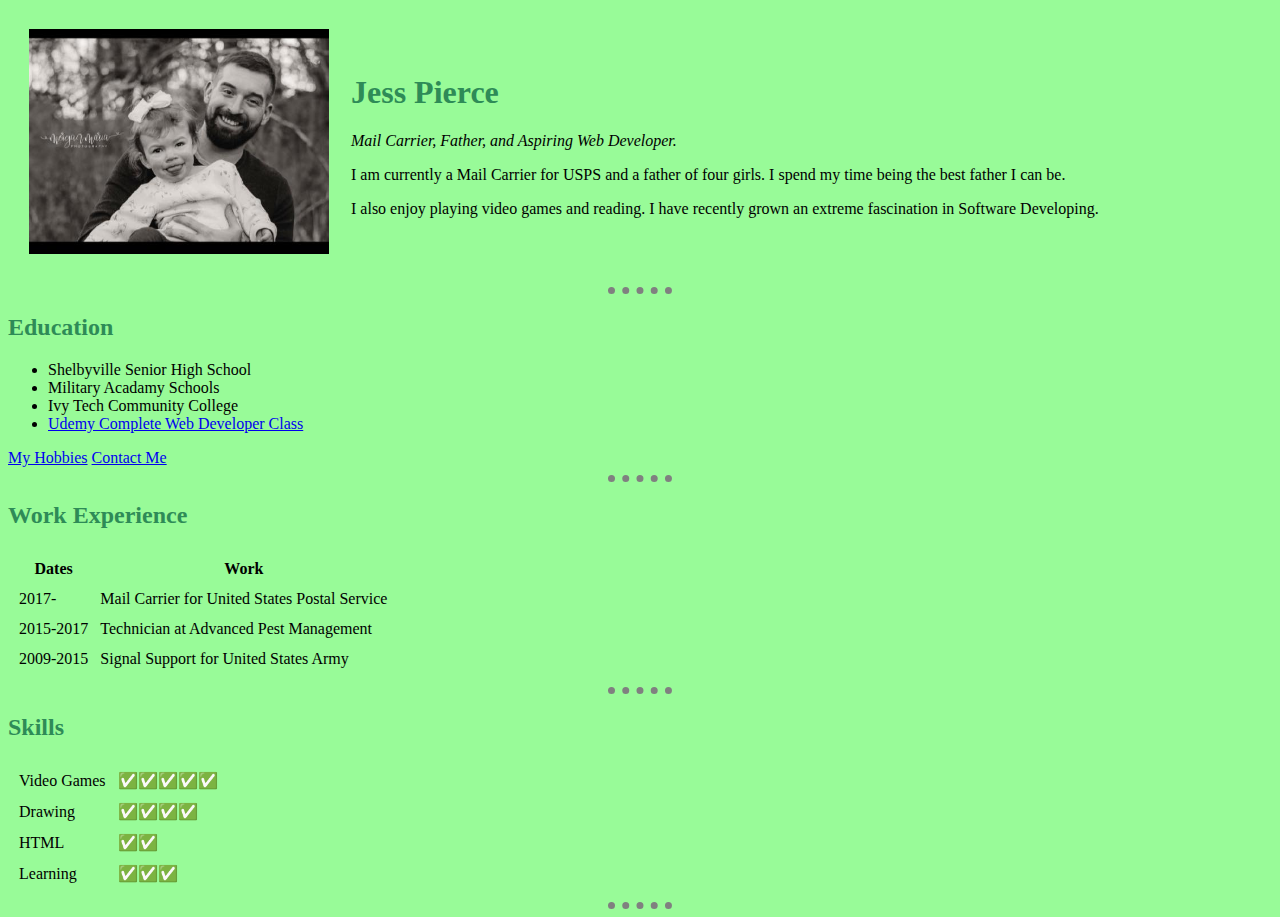
<file: index.html>
<!DOCTYPE html>
<html lang="en" dir="ltr">

<head>
  <meta charset="utf-8">
  <title>Jess' Personal Site</title>
<link rel="stylesheet" href="css/styles.css">
</head>

<body>
  <table cellspacing="20">
    <tr>
      <td><img src="Images/Profile Photo.jpg" alt="Jess Pierce profile photo" height="225" width="300"></td>
      <td><h1>Jess Pierce</h1>
      <p><em>Mail Carrier, Father, and Aspiring Web Developer.</em></p>
      <p>I am currently a Mail Carrier for USPS and a father of four girls. I spend my time being the best father I can be.</p>
      <p>I also enjoy playing video games and reading. I have recently grown an extreme fascination in Software Developing.</p></td>
    </tr>
  </table>
  <hr>
  <h2>Education</h2>
  <ul>
    <li>Shelbyville Senior High School</li>
    <li>Military Acadamy Schools</li>
    <li>Ivy Tech Community College</li>
    <li><a href="https://www.udemy.com/course/the-complete-web-development-bootcamp">Udemy Complete Web Developer Class</a></li>
  </ul>
  <a href="hobbies.html">My Hobbies</a>
  <a href="contact.html">Contact Me</a>
  <hr>
  <h2>Work Experience</h2>
  <table cellspacing="10">
    <thead>
      <th>Dates</th>
      <th>Work</th>
    </thead>
    <tbody>
      <tr>
        <td>2017-</td>
        <td>Mail Carrier for United States Postal Service</td>
      </tr>
      <tr>
        <td>2015-2017</td>
        <td>Technician at Advanced Pest Management</td>
      </tr>
      <tr>
        <td>2009-2015</td>
        <td>Signal Support for United States Army</td>
      </tr>
    </tbody>
  </table>
  <hr>
  <h2>Skills</h2>
  <table cellspacing="10">
      <tr>
        <td>Video Games</td>
        <td>✅✅✅✅✅</td>
      </tr>
      <tr>
        <td>Drawing</td>
        <td>✅✅✅✅</td>
      </tr>
      <tr>
        <td>HTML</td>
        <td>✅✅</td>
      </tr>
      <tr>
        <td>Learning</td>
        <td>✅✅✅</td>
      </tr>
  </table>
  <hr>

  </body>

</html>
</file>
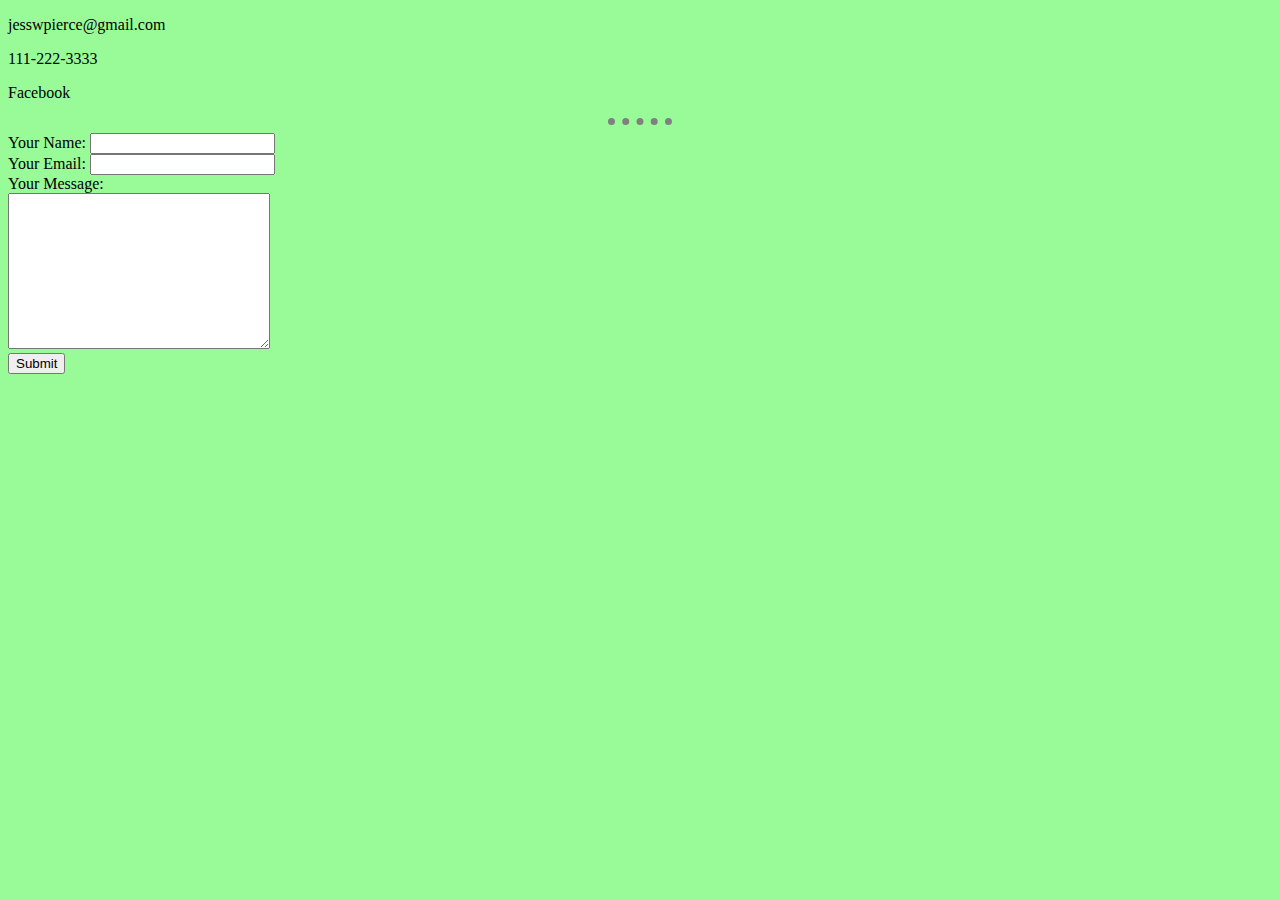
<file: contact.html>
<!DOCTYPE html>
<html lang="en" dir="ltr">
  <head>
    <meta charset="utf-8">
    <title>Contact Me</title>
    <link rel="stylesheet" href="css/styles.css">
  </head>
  <body>
    <p>jesswpierce@gmail.com</p>
    <p>111-222-3333</p>
    <p>Facebook</p>
    <hr>
    <form action="mailto:jesswpierce@gmail.com" method="post" enctype="text/plain">
    <label> Your Name:</label>
    <input type="text" name="Your Name" value=""><br>
    <label>Your Email:</label>
    <input type="email" name="Your Email" value=""><br>
    <label>Your Message:</label><br>
    <textarea name="Your Message" rows="10" cols="30"></textarea><br>
    <input type="submit" name="">
    </form>
  </body>
</html>
</file>
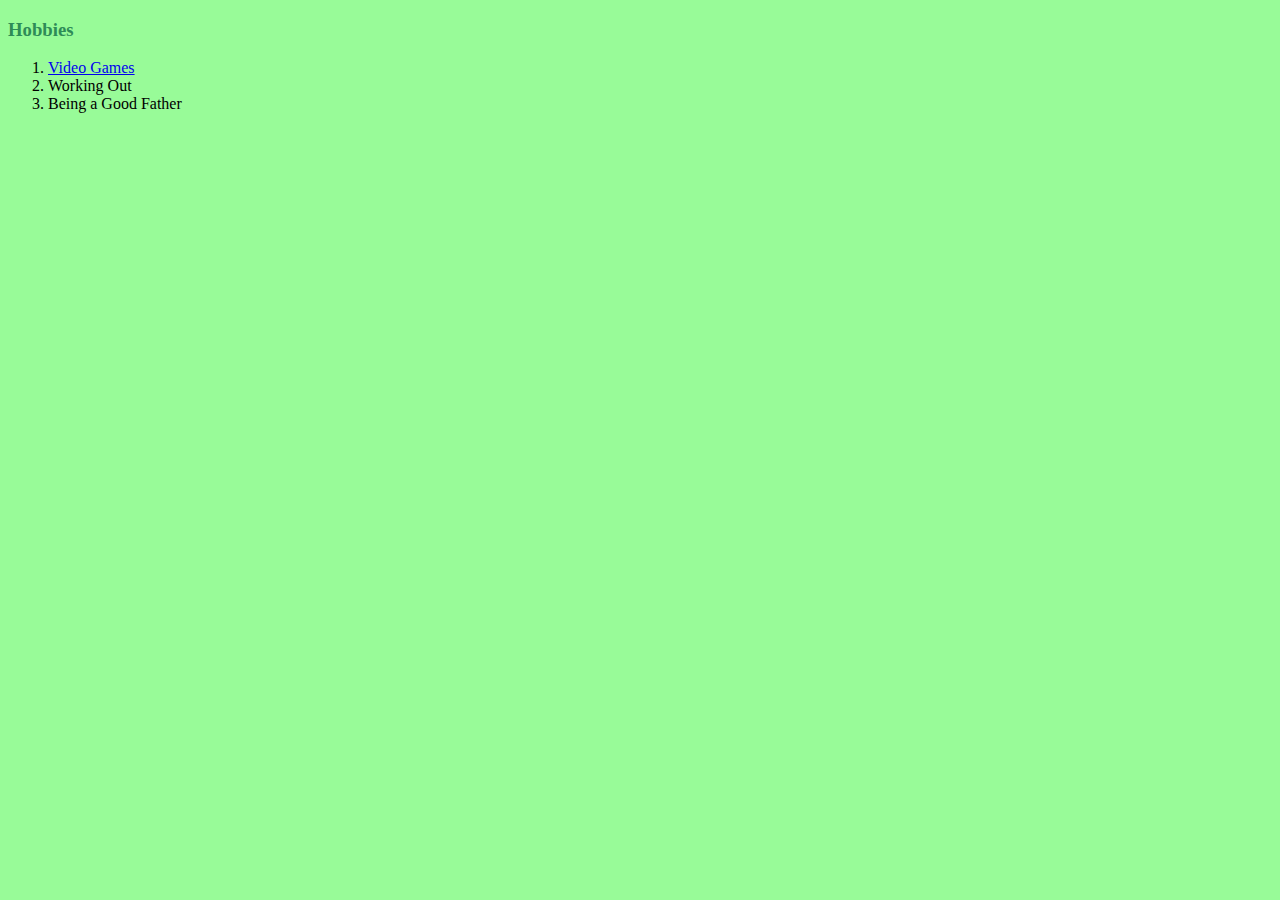
<file: hobbies.html>
<!DOCTYPE html>
<html lang="en" dir="ltr">
  <head>
    <meta charset="utf-8">
    <title>My Hobbies</title>
    <link rel="stylesheet" href="css/styles.css">
  </head>
  <body>
    <h3>Hobbies</h3>
    <ol>
      <li><a href="https://my.playstation.com/profile/Jess_Likes_Jews">Video Games</a></li>
      <li>Working Out</li>
      <li>Being a Good Father</li>
    </ol>
  </body>
</html>
</file>
<file: css/styles.css>
body {
  background-color: palegreen;
}

hr {
  border-style: dotted none none;
  border-color: grey;
  border-width: 7px;
  width: 5%

}

h1 {
  color: seagreen;
}

h2 {
  color: seagreen;
}

h3 {
  color: seagreen;
}
</file>
